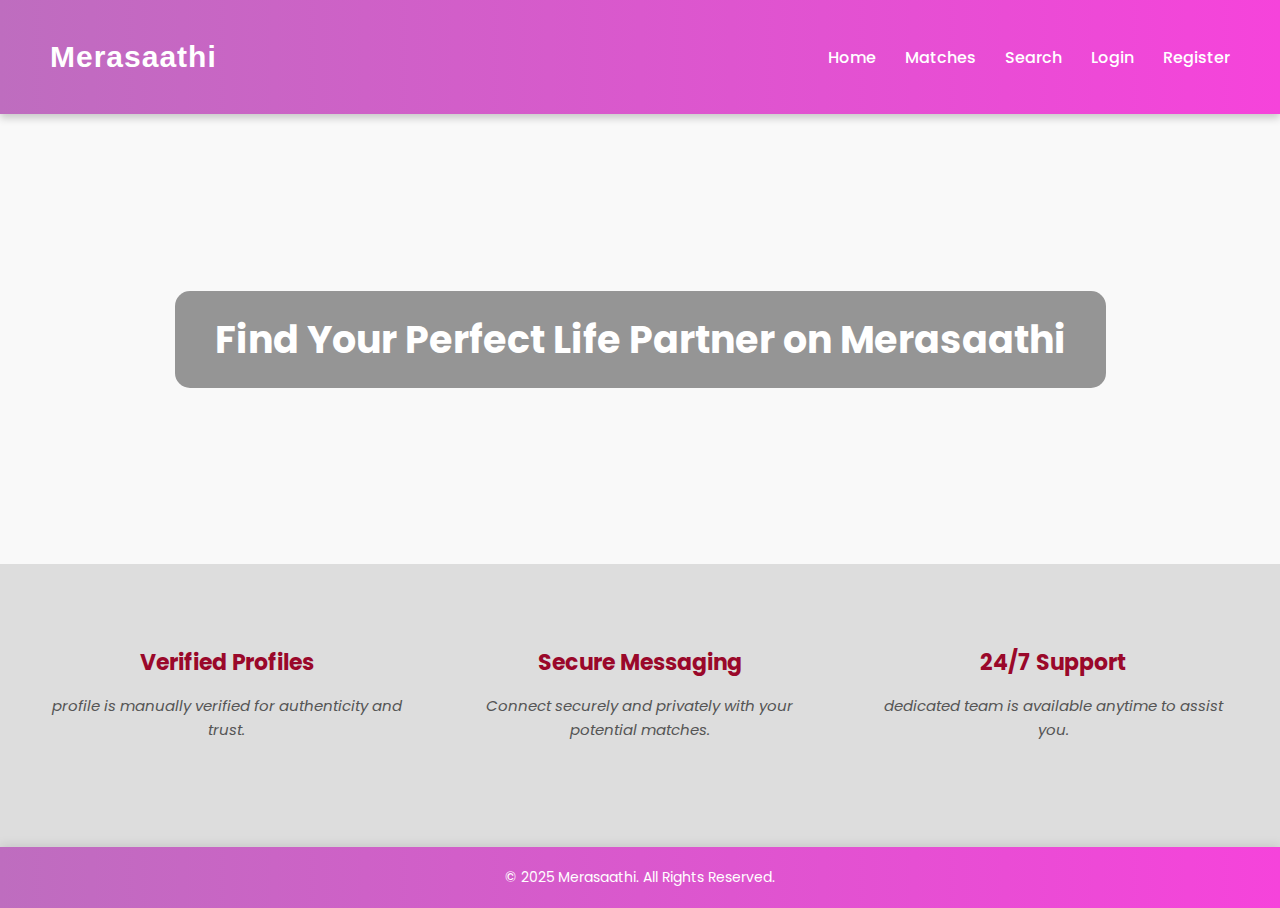
<file: index.html>
<!DOCTYPE html>
<html lang="en">
<head>
    <meta charset="UTF-8">
    <meta name="viewport" content="width=device-width, initial-scale=1.0">
    <title>Merasaathi - Find Your Perfect Match</title>
    <link rel="stylesheet" href="style.css">
</head>
<body>

    <!-- Header Section -->
    <header>
        <h1>Merasaathi</h1>
        <nav>
            <a href="index.html">Home</a>
            <a href="matches.html">Matches</a> <!-- Linked to Matches Page -->
            <a href="search.html">Search</a> <!-- Linked to Search Page -->
            <a href="login.html">Login</a> <!-- Linked to Login Page -->
            <a href="register.html">Register</a> <!-- Linked to Register Page -->
        </nav>
    </header>

    <!-- Hero Section -->
    <section class="hero">
        <h2>Find Your Perfect Life Partner on Merasaathi</h2>
    </section>

    <!-- Features Section -->
    <section class="features">
        <div>
            <h3>Verified Profiles</h3>
            <p><em>profile is manually verified for authenticity and trust.</em></p>
        </div>
        <div>
            <h3>Secure Messaging</h3>
            <p><EM>Connect securely and privately with your potential matches.</EM></p>
        </div>
        <div>
            <h3>24/7 Support</h3>
            <p><em>dedicated team is available anytime to assist you.</em></p>
        </div>
    </section>

    <!-- Footer Section -->
    <footer>
        &copy; 2025 Merasaathi. All Rights Reserved.
    </footer>

</body>
</html>
</file>
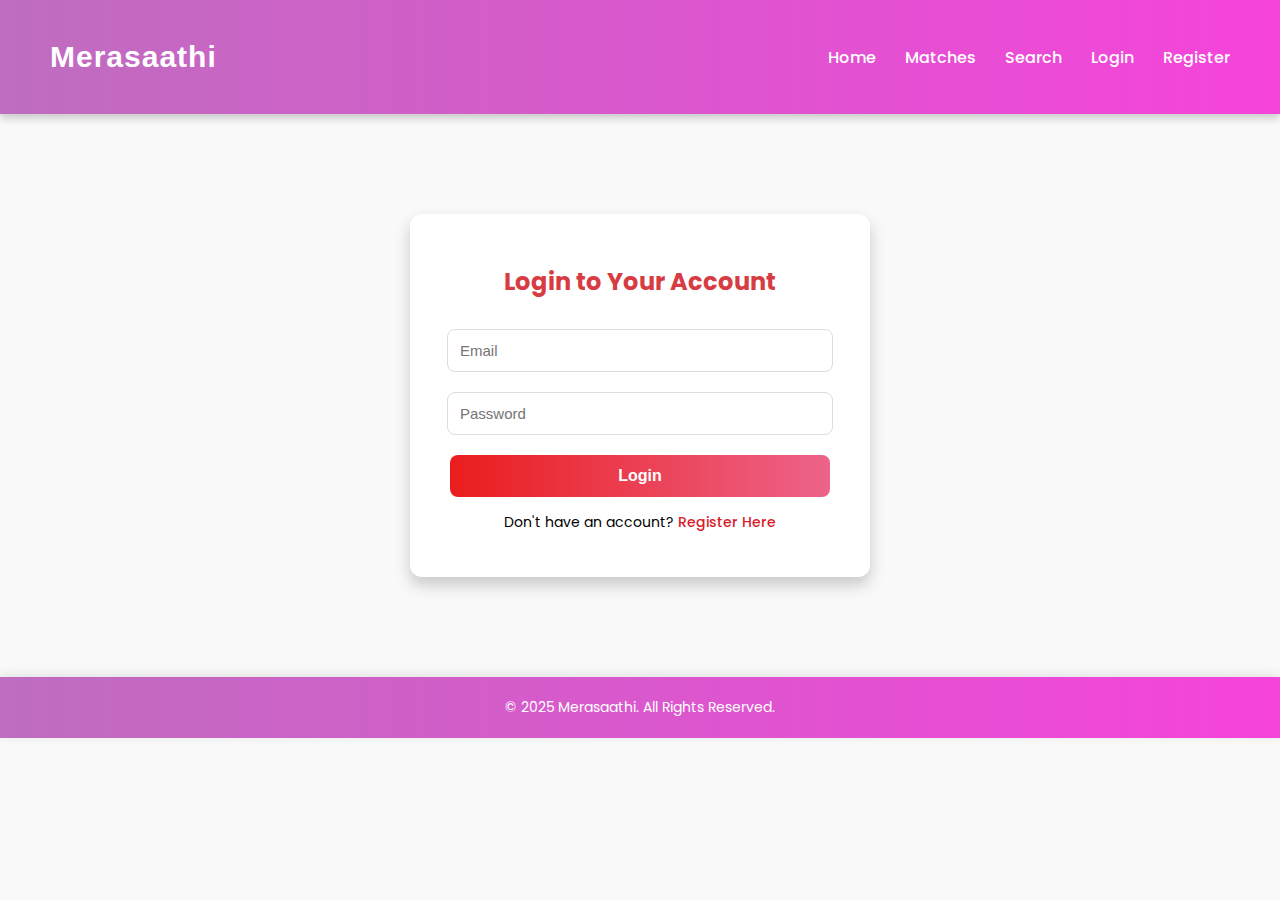
<file: login.html>
<!DOCTYPE html>
<html lang="en">
<head>
    <meta charset="UTF-8">
    <meta name="viewport" content="width=device-width, initial-scale=1.0">
    <title>Login - Merasaathi</title>
    <link rel="stylesheet" href="style.css">
    <style>
        .login-container {
            max-width: 400px;
            margin: 100px auto;
            background: #fff;
            padding: 30px;
            border-radius: 12px;
            box-shadow: 0 8px 16px rgba(0,0,0,0.2);
            text-align: center;
        }
        .login-container h2 {
            margin-bottom: 20px;
            color: #d73c43;
        }
        .login-container input {
            width: 90%;
            padding: 12px;
            margin: 10px 0;
            border: 1px solid #ddd;
            border-radius: 8px;
            font-size: 15px;
            outline: none;
        }
        .login-container button {
            width: 95%;
            padding: 12px;
            background: linear-gradient(90deg, #ea1d1d, #ed638a);
            color: white;
            font-size: 16px;
            font-weight: 600;
            border: none;
            border-radius: 8px;
            cursor: pointer;
            margin-top: 10px;
            transition: background 0.3s;
        }
        .login-container button:hover {
            background: linear-gradient(90deg, #ed1818, #d8507f);
        }
        .login-container p {
            margin-top: 15px;
            font-size: 14px;
        }
        .login-container a {
            color: #d61c2b;
            text-decoration: none;
            font-weight: 500;
        }
    </style>
</head>
<body>

    <header>
        <h1>Merasaathi</h1>
        <nav>
            <a href="index.html">Home</a>
            <a href="matches.html">Matches</a> <!-- Linked to Matches Page -->
            <a href="search.html">Search</a> <!-- Linked to Search Page -->
            <a href="login.html">Login</a> <!-- Linked to Login Page -->
            <a href="register.html">Register</a> <!-- Linked to Register Page -->
        </nav>
    </header>

    <div class="login-container">
        <h2>Login to Your Account</h2>
        <form name="loginForm" onsubmit="return validateLoginForm()">
            <input type="email" name="email" placeholder="Email">
            <input type="password" name="password" placeholder="Password">
            <button type="submit">Login</button>
        </form>
        <p>Don't have an account? <a href="register.html">Register Here</a></p>
    </div>

    <script src="script.js"></script>
    <footer>
        &copy; 2025 Merasaathi. All Rights Reserved.
    </footer>

</body>
</html>
</file>
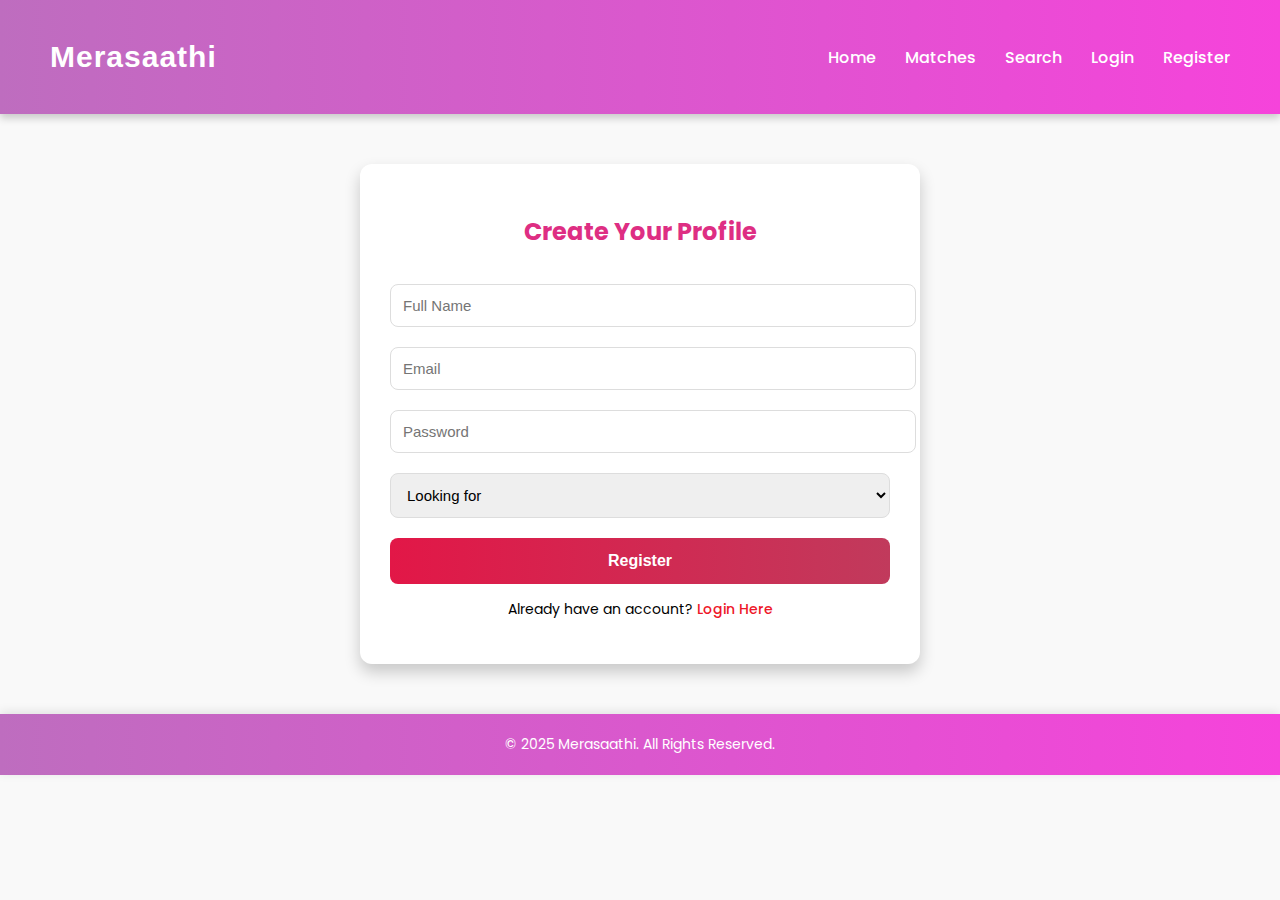
<file: register.html>
<!DOCTYPE html>
<html lang="en">
<head>
    <meta charset="UTF-8">
    <meta name="viewport" content="width=device-width, initial-scale=1.0">
    <title>Register - Merasaathi</title>
    <link rel="stylesheet" href="style.css">
    <style>
        .register-container {
            max-width: 500px;
            margin: 50px auto;
            background: #fff;
            padding: 30px;
            border-radius: 12px;
            box-shadow: 0 8px 16px rgba(0,0,0,0.2);
        }
        .register-container h2 {
            text-align: center;
            color: #de2e83;
            margin-bottom: 25px;
        }
        .register-container input, 
        .register-container select {
            width: 100%;
            padding: 12px;
            margin: 10px 0;
            border: 1px solid #ddd;
            border-radius: 8px;
            font-size: 15px;
            outline: none;
        }
        .register-container button {
            width: 100%;
            padding: 14px;
            background: linear-gradient(90deg, #e21747, #c13a5c);
            color: white;
            font-size: 16px;
            font-weight: 600;
            border: none;
            border-radius: 8px;
            cursor: pointer;
            transition: background 0.3s;
            margin-top: 10px;
        }
        .register-container button:hover {
            background: linear-gradient(90deg, #f0184a, #bd406e);
        }
        .register-container p {
            text-align: center;
            margin-top: 15px;
            font-size: 14px;
        }
        .register-container a {
            color: #ee1729;
            text-decoration: none;
            font-weight: 500;
        }
    </style>
</head>
<body>

    <header>
        <h1>Merasaathi</h1>
        <nav>
            <a href="index.html">Home</a>
            <a href="matches.html">Matches</a> <!-- Linked to Matches Page -->
            <a href="search.html">Search</a> <!-- Linked to Search Page -->
            <a href="login.html">Login</a> <!-- Linked to Login Page -->
            <a href="register.html">Register</a> <!-- Linked to Register Page -->
        </nav>
    </header>

    <div class="register-container">
        <h2>Create Your Profile</h2>
        <form name="registerForm" onsubmit="return validateRegisterForm()">
            <input type="text" name="fullname" placeholder="Full Name">
            <input type="email" name="email" placeholder="Email">
            <input type="password" name="password" placeholder="Password">
            <select name="lookingFor">
                <option value="">Looking for</option>
                <option value="bride">Bride</option>
                <option value="groom">Groom</option>
            </select>
            <button type="submit">Register</button>
        </form>
        <p>Already have an account? <a href="login.html">Login Here</a></p>
    </div>
    <script src="script.js"></script>
    <footer>
        &copy; 2025 Merasaathi. All Rights Reserved.
    </footer>

</body>
</html>
</file>
<file: style.css>
/* Import Google Fonts */
@import url('https://fonts.googleapis.com/css2?family=Poppins:wght@300;500;600&display=swap');

body {
    background: url('https://media.istockphoto.com/id/1186214696/photo/hindu-wedding-ritual-wherein-bride-and-groom-hand.jpg?s=612x612&w=0&k=20&c=fTlNejRdY7dkvk742auNgI3j6Ve9UqqWSnb3QJ-D2gw=');
                 background-position: center;background-repeat: no-repeat;background-size: cover;
    font-family: 'Poppins', sans-serif;
    margin: 0;
    padding: 0;
    background-color: #f9f9f9;
}

/* Header Styling */
header {
   background: linear-gradient(90deg, #be6dbf, #f643db);
    color: white;
    padding: 20px 50px;
    display: flex;
    justify-content: space-between;
    align-items: center;
    box-shadow: 0 4px 8px rgba(0,0,0,0.2);
}

header h1 {
    font-size: 30px;
    font-family: 'Segoe UI', Tahoma, Geneva, Verdana, sans-serif;
    letter-spacing: 1px;
}

nav a {
    color: white;
    text-decoration: none;
    margin-left: 25px;
    font-weight: 500;
    position: relative;
    transition: color 0.3s ease;
}

nav a::after {
    content: '';
    display: block;
    width: 0;
    height: 3px;
    background: #ffda77;
    transition: width 0.3s;
    position: absolute;
    bottom: -5px;
    left: 0;
}

nav a:hover::after {
    width: 100%;
}

nav a:hover {
    color: #ffda77;
}

/* Hero Section */
.hero {
    height: 450px;
    display: flex;
    justify-content: center;
    align-items: center;
    color: #fff;
    text-align: center;
}

.hero h2 {
    font-size: 38px;
    padding: 20px 40px;
    background: rgba(0,0,0,0.4);
    border-radius: 15px;
}

/* Search Section */
.search-section {
    background: #f586c7;
    max-width: 900px;
    margin: -60px auto 40px;
    padding: 30px;
    border-radius: 12px;
    box-shadow: 0 8px 16px rgba(0,0,0,0.15);
    display: flex;
    flex-wrap: wrap;
    justify-content: space-between;
}

.search-section select {
    width: 48%;
    padding: 12px;
    margin-bottom: 15px;
    border: 1px solid #ddd;
    border-radius: 8px;
    font-size: 16px;
    outline: none;
}

.search-section button {
    width: 100%;
    padding: 14px;
    background: linear-gradient(90deg, #be3a6f, #e90e2f);
    color: white;
    font-size: 16px;
    font-weight: 600;
    border: none;
    border-radius: 8px;
    cursor: pointer;
    transition: background 0.3s;
}

.search-section button:hover {
    background: linear-gradient(90deg, #5c2d91, #7b2cbf);
}

/* Features Section */
.features {
    display: flex;
    background-color: #ddd;
    justify-content: space-around;
    text-align: center;
    padding: 60px 20px;
    flex-wrap: wrap;
}

.features div {
    width: 30%;
    min-width: 250px;
    margin-bottom: 30px;
}

.features h3 {
    color: #9a082a;
    font-size: 22px;
    margin-bottom: 15px;
}

.features p {
    color: #555;
    font-size: 15px;
    line-height: 1.6;
}

/* Footer Styling */
footer {
    background: linear-gradient(90deg, #be6dbf, #f643db);
    color: #fff;
    padding: 20px 0;
    text-align: center;
    font-size: 14px;
    box-shadow: 0 -2px 10px rgba(0,0,0,0.1);
}
</file>
